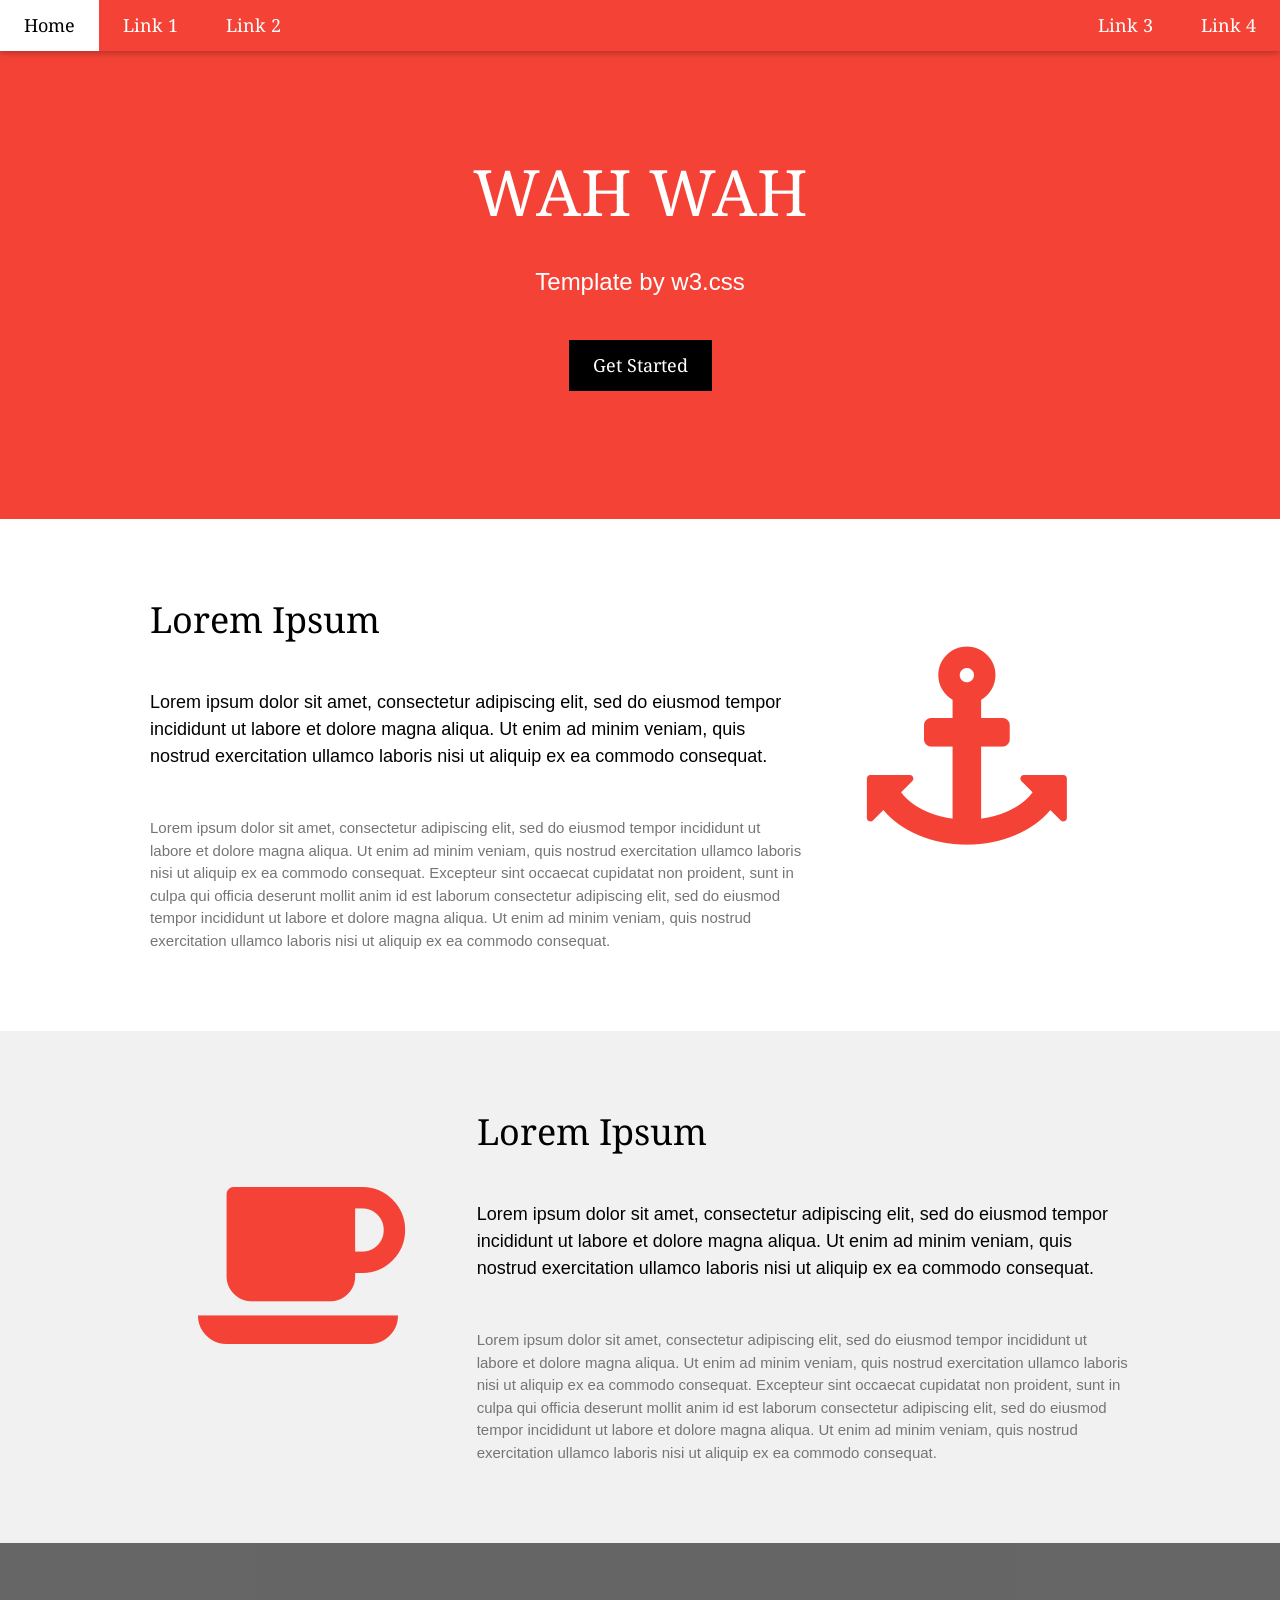
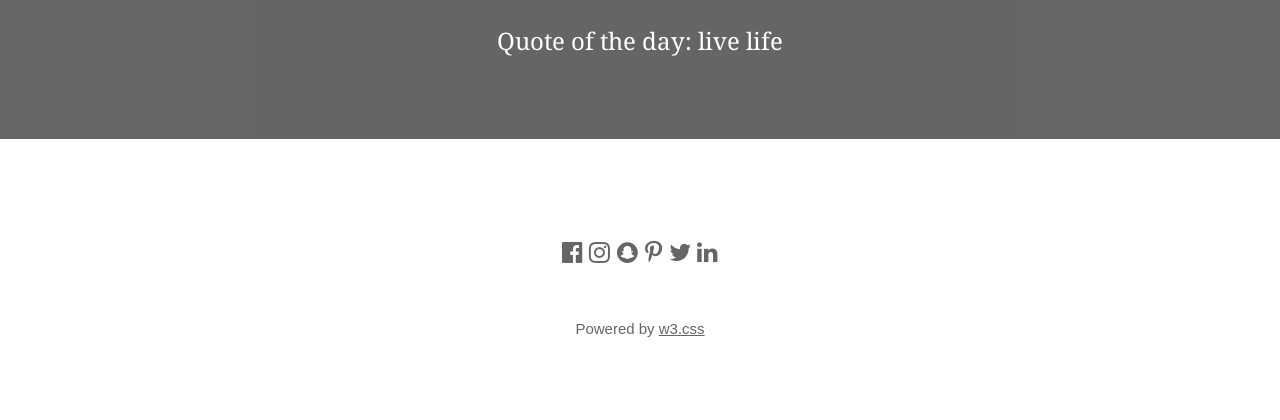
<file: html/index.html>
<!DOCTYPE html>
<html lang="en">
<head>
  <title>W3.CSS Template</title>
  <meta charset="UTF-8">
  <meta name="viewport" content="width=device-width, initial-scale=1">
  <link rel="stylesheet" href="https://www.w3schools.com/w3css/4/w3.css">
  <link rel="stylesheet" href="https://cdnjs.cloudflare.com/ajax/libs/font-awesome/4.7.0/css/font-awesome.min.css">
  <link rel="stylesheet" href = "https://fonts.googleapis.com/css2?family=Lato:ital,wght@0,100;0,300;0,400;0,700;0,900;1,100;1,300;1,400;1,700;1,900&family=Noto+Sans:ital,wght@0,100..900;1,100..900&family=Noto+Serif:ital,wght@0,100..900;1,100..900&display=swap">
  <style>
    body,h1,h2,h3,h4,h5,h6 {font-family: "Noto", sans-serif}
    .w3-bar,h1,button {font-family: "Noto Serif", serif}
    .fa-anchor,.fa-coffee {font-size:200px}
  </style>
</head>
<body>

<!-- Navbar -->
<div class="w3-top">
  <div class="w3-bar w3-red w3-card w3-left-align w3-large">
    <a class="w3-bar-item w3-button w3-hide-medium w3-hide-large w3-left w3-padding-large w3-hover-white w3-large w3-red" href="javascript:void(0);" onclick="myFunction()" title="Toggle Navigation Menu"><i class="fa fa-bars"></i></a>
    <a href="#" class="w3-bar-item w3-button w3-padding-large w3-white w3-center">Home</a>
    <a href="#" class="w3-bar-item w3-button w3-hide-small w3-padding-large w3-hover-white w3-left">Link 1</a>
    <a href="#" class="w3-bar-item w3-button w3-hide-small w3-padding-large w3-hover-white w3-left">Link 2</a>
    <a href="#" class="w3-bar-item w3-button w3-hide-small w3-padding-large w3-hover-white w3-right">Link 4</a>
    <a href="#" class="w3-bar-item w3-button w3-hide-small w3-padding-large w3-hover-white w3-right">Link 3</a>
  </div>

  <!-- Navbar on small screens -->
  <div id="navDemo" class="w3-bar-block w3-white w3-hide w3-hide-large w3-hide-medium w3-large">
    <a href="#" class="w3-bar-item w3-button w3-padding-large">Link 1</a>
    <a href="#" class="w3-bar-item w3-button w3-padding-large">Link 2</a>
    <a href="#" class="w3-bar-item w3-button w3-padding-large">Link 3</a>
    <a href="#" class="w3-bar-item w3-button w3-padding-large">Link 4</a>
  </div>
</div>

<!-- Header -->
<header class="w3-container w3-red w3-center" style="padding:128px 16px">
  <h1 class="w3-margin w3-jumbo">WAH WAH</h1>
  <p class="w3-xlarge">Template by w3.css</p>
  <button class="w3-button w3-black w3-padding-large w3-large w3-margin-top">Get Started</button>
</header>

<!-- First Grid -->
<div class="w3-row-padding w3-padding-64 w3-container">
  <div class="w3-content">
    <div class="w3-twothird">
      <h1>Lorem Ipsum</h1>
      <h5 class="w3-padding-32">Lorem ipsum dolor sit amet, consectetur adipiscing elit, sed do eiusmod tempor incididunt ut labore et dolore magna aliqua. Ut enim ad minim veniam, quis nostrud exercitation ullamco laboris nisi ut aliquip ex ea commodo consequat.</h5>

      <p class="w3-text-grey">Lorem ipsum dolor sit amet, consectetur adipiscing elit, sed do eiusmod tempor incididunt ut labore et dolore magna aliqua. Ut enim ad minim veniam, quis nostrud exercitation ullamco laboris nisi ut aliquip ex ea commodo consequat. Excepteur sint
        occaecat cupidatat non proident, sunt in culpa qui officia deserunt mollit anim id est laborum consectetur adipiscing elit, sed do eiusmod tempor incididunt ut labore et dolore magna aliqua. Ut enim ad minim veniam, quis nostrud exercitation ullamco
        laboris nisi ut aliquip ex ea commodo consequat.</p>
    </div>

    <div class="w3-third w3-center">
      <i class="fa fa-anchor w3-padding-64 w3-text-red"></i>
    </div>
  </div>
</div>

<!-- Second Grid -->
<div class="w3-row-padding w3-light-grey w3-padding-64 w3-container">
  <div class="w3-content">
    <div class="w3-third w3-center">
      <i class="fa fa-coffee w3-padding-64 w3-text-red w3-margin-right"></i>
    </div>

    <div class="w3-twothird">
      <h1>Lorem Ipsum</h1>
      <h5 class="w3-padding-32">Lorem ipsum dolor sit amet, consectetur adipiscing elit, sed do eiusmod tempor incididunt ut labore et dolore magna aliqua. Ut enim ad minim veniam, quis nostrud exercitation ullamco laboris nisi ut aliquip ex ea commodo consequat.</h5>

      <p class="w3-text-grey">Lorem ipsum dolor sit amet, consectetur adipiscing elit, sed do eiusmod tempor incididunt ut labore et dolore magna aliqua. Ut enim ad minim veniam, quis nostrud exercitation ullamco laboris nisi ut aliquip ex ea commodo consequat. Excepteur sint
        occaecat cupidatat non proident, sunt in culpa qui officia deserunt mollit anim id est laborum consectetur adipiscing elit, sed do eiusmod tempor incididunt ut labore et dolore magna aliqua. Ut enim ad minim veniam, quis nostrud exercitation ullamco
        laboris nisi ut aliquip ex ea commodo consequat.</p>
    </div>
  </div>
</div>

<div class="w3-container w3-black w3-center w3-opacity w3-padding-64">
    <h1 class="w3-margin w3-xlarge">Quote of the day: live life</h1>
</div>

<!-- Footer -->
<footer class="w3-container w3-padding-64 w3-center w3-opacity">  
  <div class="w3-xlarge w3-padding-32">
    <i class="fa fa-facebook-official w3-hover-opacity"></i>
    <i class="fa fa-instagram w3-hover-opacity"></i>
    <i class="fa fa-snapchat w3-hover-opacity"></i>
    <i class="fa fa-pinterest-p w3-hover-opacity"></i>
    <i class="fa fa-twitter w3-hover-opacity"></i>
    <i class="fa fa-linkedin w3-hover-opacity"></i>
 </div>
 <p>Powered by <a href="https://www.w3schools.com/w3css/default.asp" target="_blank">w3.css</a></p>
</footer>

<script>
// Used to toggle the menu on small screens when clicking on the menu button
function myFunction() {
  var x = document.getElementById("navDemo");
  if (x.className.indexOf("w3-show") == -1) {
    x.className += " w3-show";
  } else { 
    x.className = x.className.replace(" w3-show", "");
  }
}
</script>

</body>
</html>
</file>
